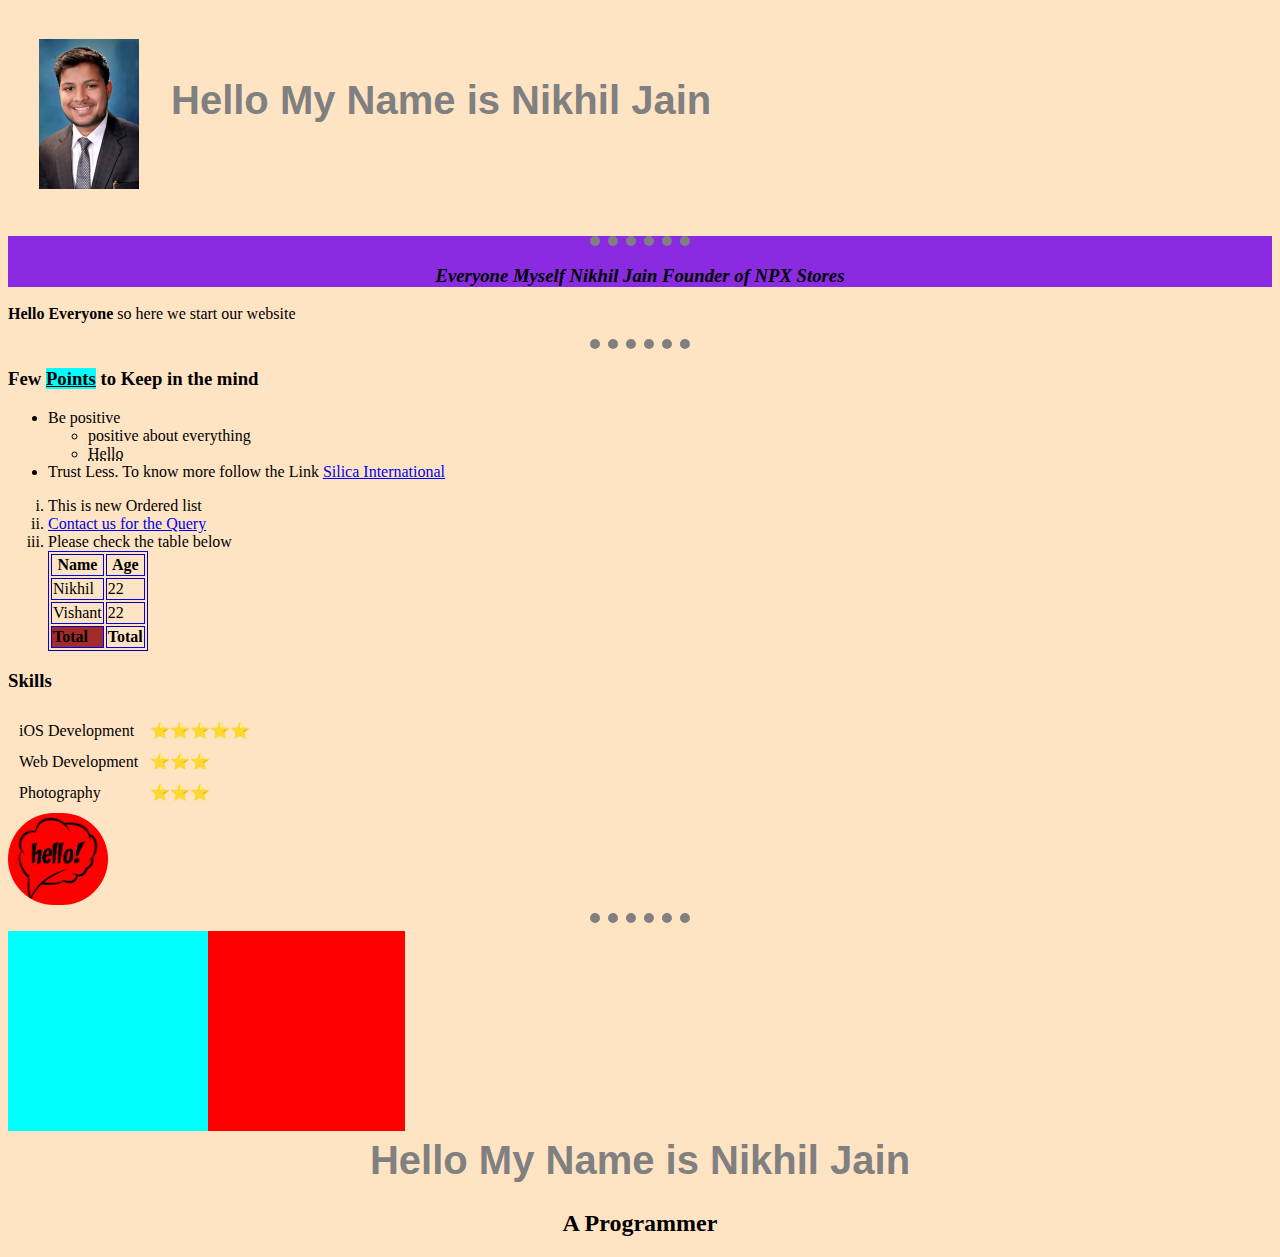
<file: index.html>
<!-- Short codes
Title - Name of the tab of the Chrome tab
Body - Content
h1 - heading
b - Bold
strong - bold
br - Break the Lines
hr - horizontal lines
center - center the text
hr size = 2 - lines size
noshade - shade
p - paragraph tag
em - italic
ul - Unordered list Bullets
ol - Ordered List Numbering
ol type - You can make roman numbers too
li - List of the items in ul or ol
img src - Pick Image from Browser
a href - for creating link
thead - table head
tr- table row
th - table header cell
td - table data cell
form action index html - to make form
Input Label - label or heading of input
Input type - What type of input you want
input type text - text box
Body style background colour - back color
abbr - Fill in the Blanks
mark - highlight
link - to link a style from a different file
href of link - Path of that file
img class - class to put to indentify it
.___ (image class name) - to change about the image
Id- Nickname which can be put of any heading or message
#id (name of the id to be put in style sheet) - To edit the color or any type of editing
img:hover - to change the background color of the image while putting the mouse into it.
link rel icon - to make the icon in the tab through favicon
div - to divide a content and style it.
span - to format the word in between the paragrapth or heading
styles display - none - will remove the text (hide the text)
visibility - hidden - will hide the word or anything you
font size in rem - to ignore all the other settings in the body and apply only as instructed.


-->

<html>

<Head>
    <meta charset="utf-8">
    <title>
        Nikhil Jain
</Head>
</title>
<link rel="stylesheet" href="css/styles.css">
<link rel="icon" href="Nikhil Photo.JPG">

<body>

    <table cellspacing="20">
        <tr>
            <td>
                <img class="Nikhil" src="Nikhil Photo.JPG" width="100" clip-path: circle(10) alt="Nikhil-img" </td>
            <td>
                <h1>
                    <Center>Hello My Name is Nikhil Jain
                </h1>
            </td>
        </tr>
    </table>
    </div>
</body>
<div class="Div1">
    <p>
        <hr><em>
            <h3>
                <center><strong> Everyone Myself Nikhil Jain Founder of NPX Stores</center>
    </p>
</div>

</strong>
</em></h3>
<p><strong>Hello Everyone</strong> so here we start our website</p>
<hr>
<h3><b>Few <span class="Points">Points</span> to Keep in the mind</b></h2>
    <ul>
        <li>Be positive
            <ul>
                <li>positive about everything
                <li><abbr title="">Hello</abbr></li>

        </li>
    </ul>
    </li>
    <li>Trust Less. To know more follow the Link <a href="https://silicaindia.com/">Silica International</a>

    </li>
    </ul>
    <ol type="i">
        <li>
            This is new Ordered list
        <li><a href="contactus.html">Contact us for the Query
            </a>
        </li>
        <li>Please check the table below
            <Table border="">
                <thead>
                    <tr>
                        <th>
                            Name
                        </th>
                        <th>
                            Age
                        </th>
                    </tr>
                </thead>
                <tr>
                    <TD>Nikhil</TD>
                    <td>22</td>
                </tr>
                <tr>
                    <td>
                        Vishant
                    </td>
                    <td>
                        22
                    </td>
                </tr>
                <tfoot>
                    <tr>
                        <th id="Total">
                            Total
                        </th>
                        <th>
                            Total
                        </th>
                    </tr>
                </tfoot>
            </Table>
        </li>
        </li>
    </ol>
    <h3><strong>
            Skills
        </strong></h3>
    <table cellspacing="10">
        <tr>
            <td>
                </style> iOS Development
            </td>
            <td>
                ⭐⭐⭐⭐⭐
            </td>
        </tr>
        <tr>
            <td>
                Web Development
            </td>
            <td>
                ⭐⭐⭐
            </td>
        </tr>
        <tr>
            <td>
                Photography
            </td>
            <td>
                ⭐⭐⭐
            </td>
        </tr>
    </table>
    <img class="Hello" src="Hello.png" alt="Hello-img" width="100">
    <hr>
    <div class="div2">

    </div>
    <div class="div3">

    </div>
    <div class="div4">
    </div>
    <br>
    <br>
    <br>
    <br>
    <br>
    <br>
    <br>
    <br>
    <br>
    <br>
    <h1><b>
            <center> Hello My Name is Nikhil Jain </center>
        </b> </h1>
    <h2><b>
            <center> A Programmer </center>
        </b></h2>


</html>
</file>
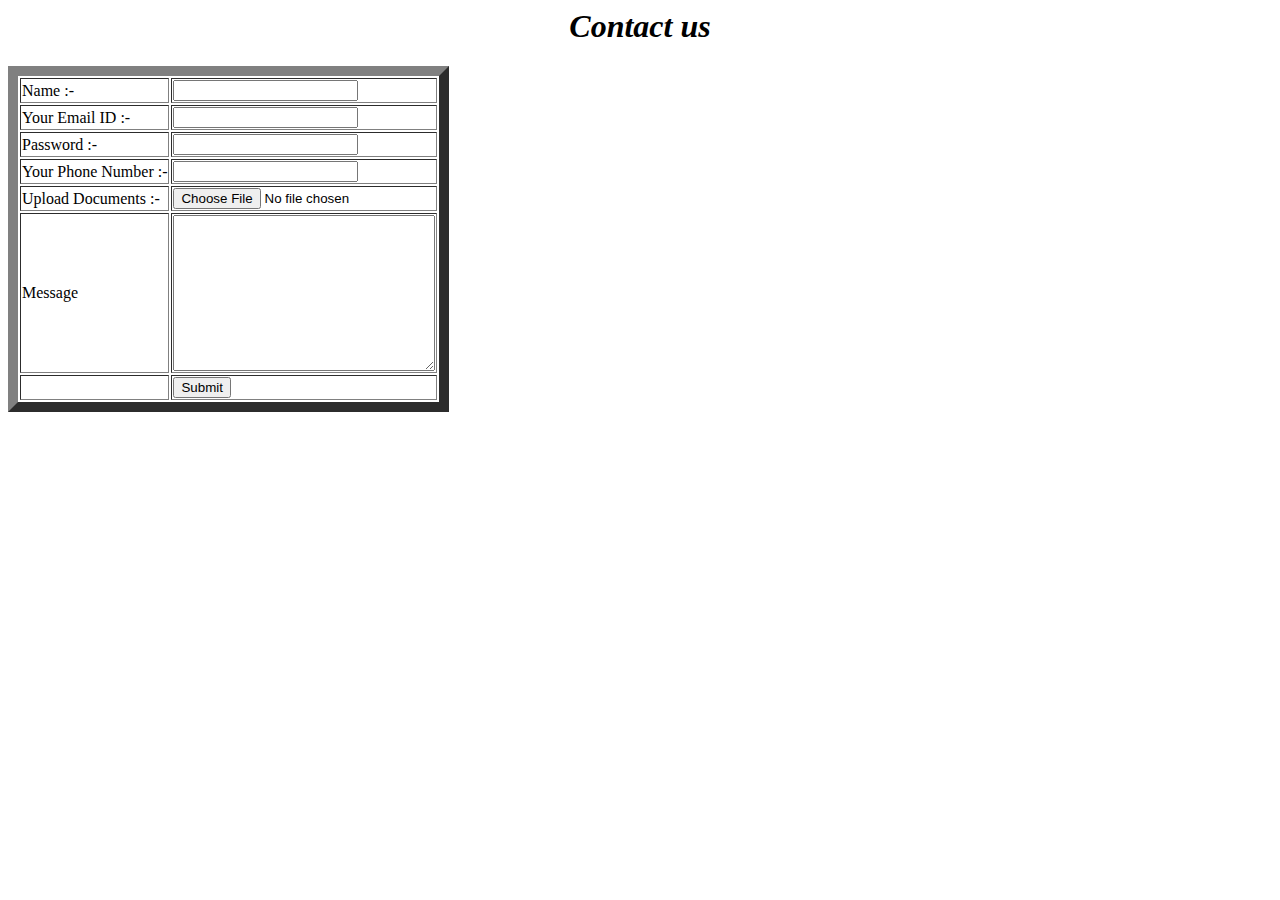
<file: contactus.html>
<html>
<meta charset="utf-8">

<body>
    <h1>
        <center><Strong><em>Contact   us</em></Strong></center>
    </h1>
    <form class="" action="mailto:info@npxwears.com" method="post" enctype="text/plain">
        <table border="10">
            <tr>
                <td>
                    Name :-
                </td>
                <td>
                    <input type="text" name="Your Name" id="">
                </td>
            </tr>
            <tr>
                <td>
                    Your Email ID :-
                </td>
                <td>
                    <input type="email" name="Email" id="">
                </td>
            </tr>
            <tr>
                <td>
                    Password :-
                </td>
                <td>
                    <input type="password" name="Password" id="">
                </td>
            </tr>
            <tr>
                <td>
                    Your Phone Number :-
                </td>
                <td>
                    <input type="number" name="Contact Number" id="">
                </td>
            </tr>
            <tr>
                <td>
                    Upload Documents :-
                </td>
                <td>
                    <input type="file" name="file" id="">
                </td>
            </tr>
            <tr>
                <td>
                    Message
                </td>
                <td>
                    <textarea name="Message" id="" cols="30" rows="10"></textarea>
                </td>
            </tr>
            <tr>
                <td>

                </td>
                <td>
                    <input type="submit" value="Submit">
                </td>
            </tr>
        </table>
    </form>
   
</body>

</html>
</file>
<file: css/styles.css>
body {
background-color: bisque;
}
hr {

border-style: none;
border-top-style: dotted;
border-color: grey;
border-width: 10px;
width: 100px;
}

table
{
    border-color: blue;
}
img:hover {
    background-color: blue;
}
h1 {
    color: grey;
    font-family: 'Franklin Gothic Medium', 'Arial Narrow', Arial, sans-serif;
    font-size: 250%;
    ;
}
img {
    background-color: white;
}
.Nikhil {
    position: relaative;
    margin: 10px;
}
.Hello {
    background-color: red;
    border-radius: 100px;
}
#total {
    background-color: brown;
    text-align: left;

}

.div1 {
    background-color: blueviolet;
}
.div2 {
    background-color: red;
    height: 200px;
    width: 200px;
    position: absolute;
    left: 205px;
    top: x;
    
}
.div3 {
    background-color: blue;
    height: 200px;
    width: 200px;
    position: absolute;
    left: 405 cpx;
    

}
.div4 {
    background-color: aqua;
    height: 200px;
    width: 200px;
    position: absolute;
    margin: 0;

  
}
.Points {
    background-color: aqua;
    text-decoration: underline
    
}
.heading1 {
    font-family: 'Franklin Gothic Medium', 'Arial Narrow', Arial, sans-serif;
}
</file>
